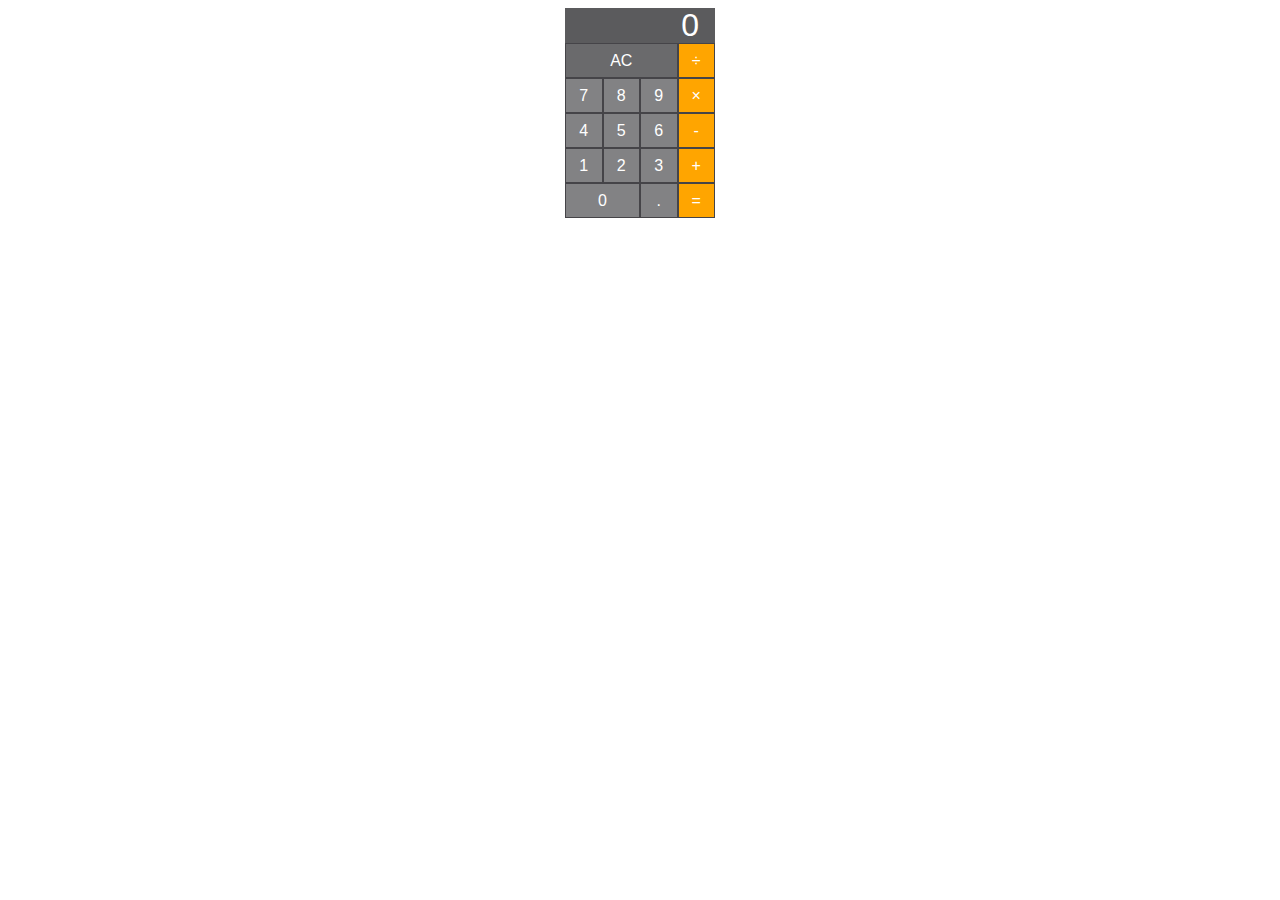
<file: JAVASCRIPT/02_js_calc/index.html>
<!DOCTYPE html>
<html lang="kr">
<head>
    <meta charset="UTF-8">
    <meta http-equiv="X-UA-Compatible" content="IE=edge">
    <meta name="viewport" content="width=device-width, initial-scale=1.0">
    <title>자바스크립트 : 계산기</title>
    <!-- 계산기 UI css 파일을 로딩 -->
    <link rel="stylesheet" href="style.css">
</head>
<body>
    <main>
         <!-- 
            
            참고자료 : https://sayyoung.tistory.com/37

          -->
        <input type="text" disabled>
        <!-- 계산기 화면을 input객체로 만들되 비활성화를 통해 사용자 입력을 차단 -->
        <div class="calc_wrap">
          
            <!-- 
                
                화면아래 버튼을 4등분씩 grid로 버튼을 나눔

                크롬 콘솔창에서 buttons[5].dataset.type 으로 호출시 data-type 인자값이 넘어옴
            
            -->
            <button data-type="ac" class="ac">AC</button>
            <button data-type="operator">&divide;</button>

            <button>7</button>
            <button>8</button>
            <button>9</button>
            <button data-type="operator">&times;</button>

            <button>4</button>
            <button>5</button>
            <button>6</button>
            <button data-type="operator">-</button>

            <button>1</button>
            <button>2</button>
            <button>3</button>
            <button data-type="operator">+</button>


            <!-- ac , equals 에 class는 css 효과를 주기위한 id값 -->
            <button class="zero">0</button>
            <button>.</button>
            <button data-type="equals" class="equals">=</button>
            
        </div>
        <script src="calc.js"></script>
        <!-- html를 미리 로딩을 해야 js에서 객체들 인식이 가능하다. -->
    </main>
</body>
</html>
</file>
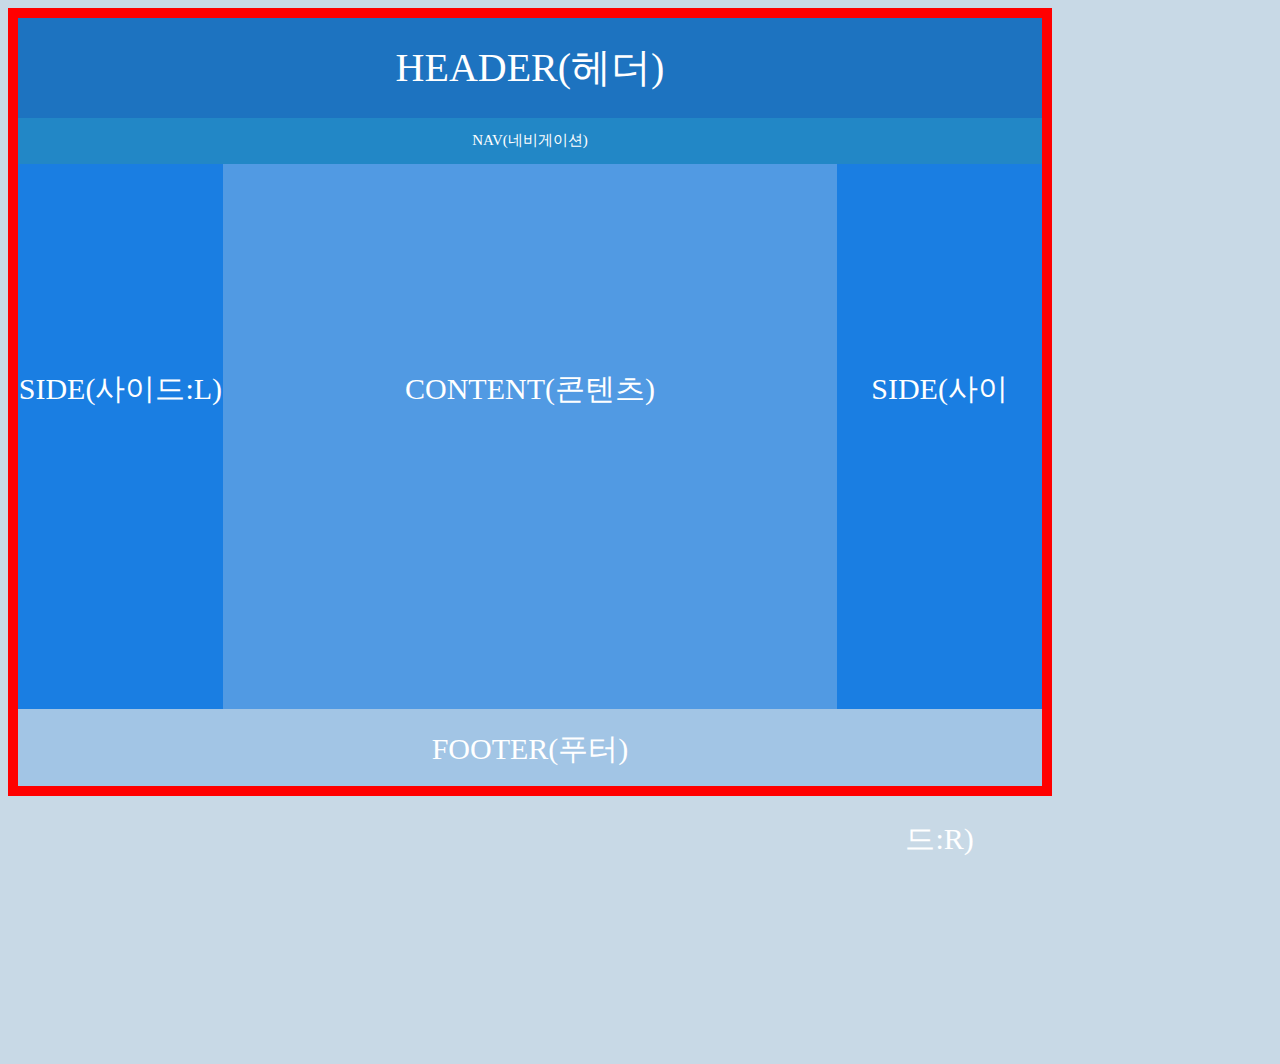
<file: css_test.html>
<!DOCTYPE html>
<html lang="en">
<head>
  <meta charset="UTF-8">
  <meta http-equiv="X-UA-Compatible" content="IE=edge">
  <meta name="viewport" content="width=device-width, initial-scale=1.0">
  <title>css 테스트</title>
</head>
<style>
  body{
    background-color: #c8d9e6;
  }
  #wrap{
    width: 1024px; 
    height: 768px;
    color: #fff;
    text-align: center;
    border-style: solid;
    border-color:red;
    border-width: 10px;
  }
  #header{
    width: 100%;
    height: 13%;
    line-height: 250%;
    font-size:40px;
    background:#1d73c0;
    border-width: 100px;
    
  }
  #nav{
    width: 100%;
    height: 6%;
    line-height:300%;
    font-size:15px;
    background:#2287c6;
  }
  #side_left{
    float:left;
    width: 20%;
    height: 71%;
    line-height:1500%;
    font-size:30px;
    background:#1a7ee2;
  }
  #side_right{
    float:right;
    width: 20%;
    height: 71%;
    line-height:1500%;
    font-size:30px;
    background:#1a7ee2;
  }
  #content{
    float:left;
    width: 60%;
    height: 71%;
    line-height:1500%;
    font-size:30px;
    background:#1a7ee2af;
  }

  #footer{
    float:left;
    width: 100%;
    height: 10%;
    line-height:80px;
    font-size:30px;
    background:#1a7ee238;
  }
</style>
<body>
  <div id="wrap">
    <div id="header">HEADER(헤더)</div>
    <div id="nav">NAV(네비게이션)</div>
    <div id="side_left">SIDE(사이드:L)</div>
    <div id="content">CONTENT(콘텐츠)</div>
    <div id="side_right">SIDE(사이드:R)</div>
    <div id="footer">FOOTER(푸터)</div>
  </div>
</body>
</html>
</file>
<file: JAVASCRIPT/02_js_calc/style.css>
main {
    width: 150px;
    margin: 0 auto; /* main태그 속 컨텐츠들 전부 중앙정렬 */
}

.calc_wrap {
    /* 버튼을 그리드화 */
    display: grid; 
    /* 
        그리드 컨테이너에서 4개로 나눈후 아이템별로 비율을 같게 만들어준다.
        참고 : https://webty.tistory.com/152
    */
    grid-template-columns: repeat(4, 1fr);
}

*{
    /* 버튼별로 두꼐 등등 이유로 크기 동기회(?) : https://opentutorials.org/course/2418/13405 */
    box-sizing: border-box; 
    color: white;  /* 모든글자를 하얀색으로 */
}

input, button {
    /* 인풋과 버튼의 세로길이 */
    height: 35px;
    /*  테두리 모양 : https://ossam5.tistory.com/139 */
    outline: none;
    /* border-radius: 5px; 버튼 간 착시현상 */
}

input {
    width: 100%;
    text-align: right;
    border: none;    
    background: #5B5B5D;
    padding-right: 1rem;
    font-size: 2rem;
}

button {
    background: #828284;
    border: 1px solid #454448;
    font-size: 1rem;
}

button:nth-child(4n+2), button:last-child  {
    /* 4등분으로 버튼을 나누었기에 번째 버튼에 색깔을 넣는다. */
    background-color: orange;
}

button:hover {
    /* 버튼 스쳐지는 효과 */
    opacity: .5;
}

/* 위에서 그리드 컨테이너를 4등 나누었기에 빈자리만큼 ac. zero 버튼들을 묶어준다. */
.ac {
    /* ac버튼 색상 강조 */
    grid-column: 1/4;
    background: #6A6A6C;
}

.zero {
    grid-column: 1/3;
}
</file>
